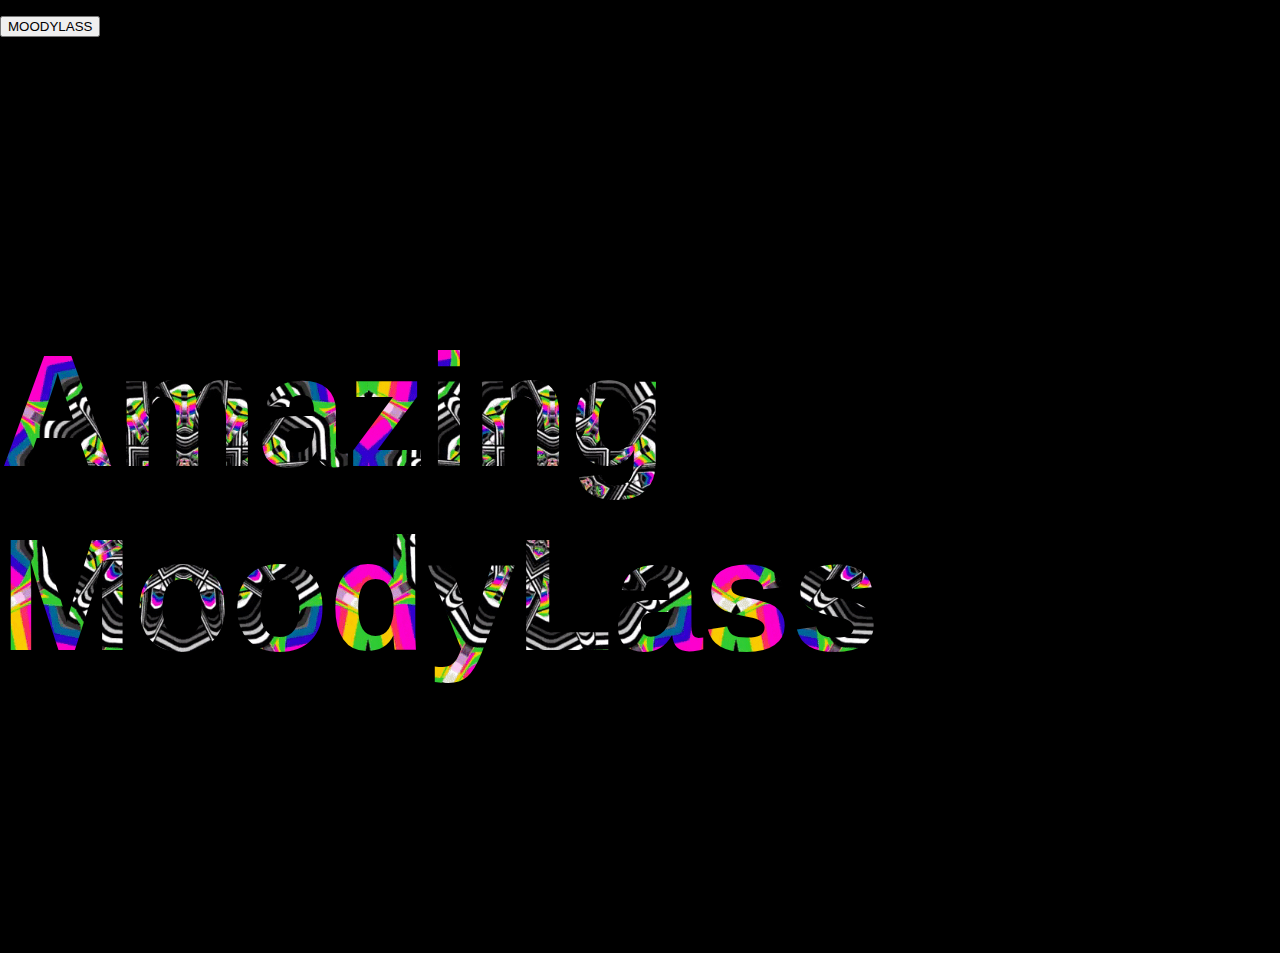
<file: amazing/index.html>
<!DOCTYPE html>
<p><a href="https://moodylassxyz.pages.dev" style="color:white"><button>MOODYLASS</button></a></p>
<html lang="en" >
<head>
  <meta charset="UTF-8">
  <title>CSS</title>
  <link rel="stylesheet" href="./style.css">

</head>
<body>
<!-- partial:index.partial.html -->
<main>
  <div class="text" contentEditable="true">
Amazing MoodyLass
  </div>
</main>
<!-- partial -->
  
</body>
</html>
</file>
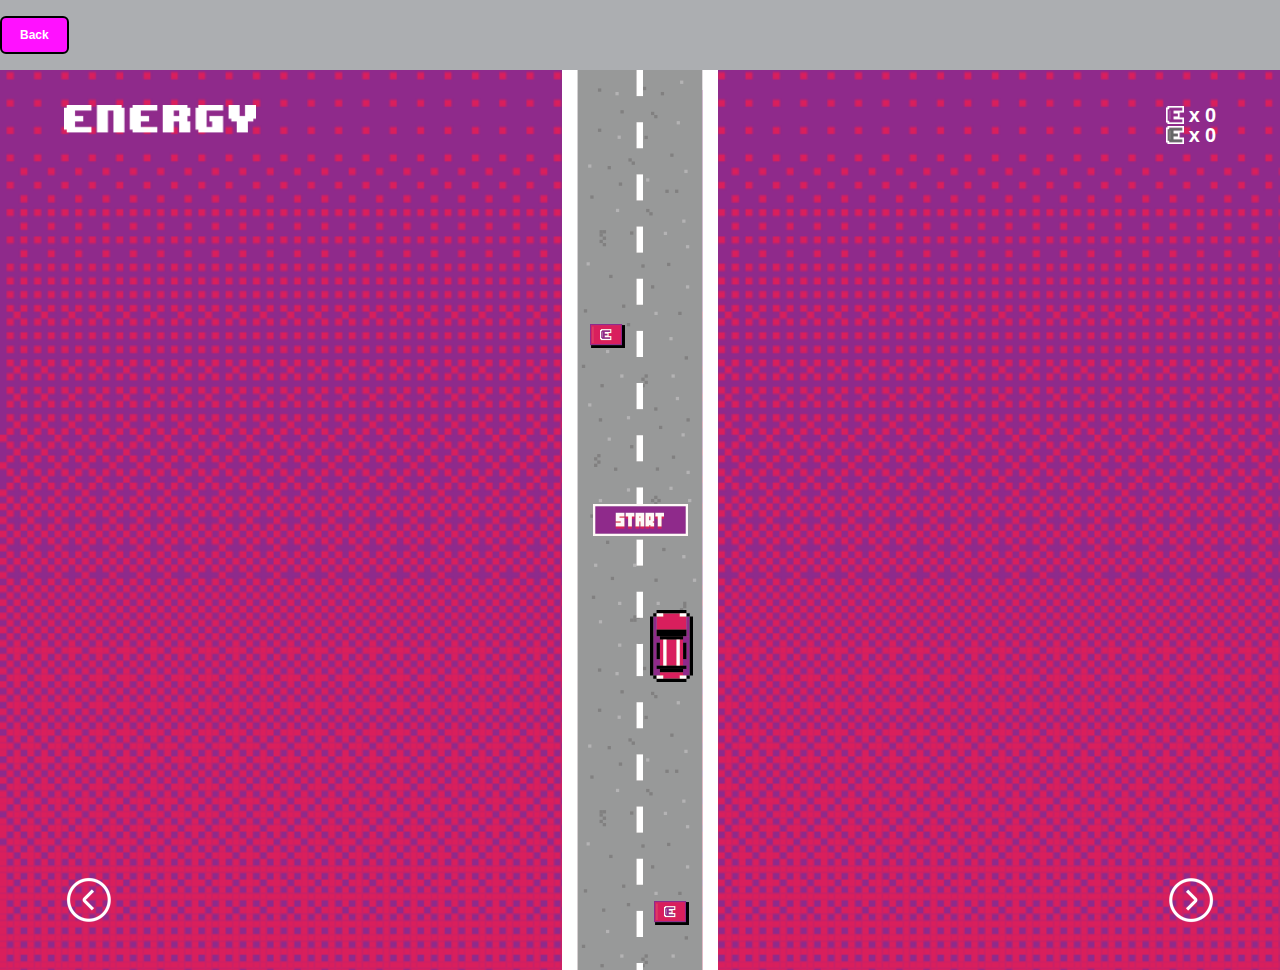
<file: car.html>
<!DOCTYPE html>
<html lang="en" >
<link rel="apple-touch-icon" sizes="180x180" href="/apple-touch-icon.png">
<link rel="icon" type="image/png" sizes="32x32" href="/favicon-32x32.png">
    <link rel="icon" type="image/png" sizes="16x16" href="/favicon-16x16.png">
        <head>
            <link
              rel="stylesheet"
              href="https://cdnjs.cloudflare.com/ajax/libs/animate.css/4.1.1/animate.min.css"
            />
            <meta charset="UTF-8">
                <title>XYZ</title>
                <link rel="stylesheet" href="./style1.css">
                    <p><a href="index.html" style="color:black"><button>Back </button></a>
    <style>
        body {
            margin: 0;
            padding: 0;
        }

        body .app {
            position: absolute;
            width: 100% !important;
            height: 100% !important;
            overflow: hidden;
            cursor: pointer;
        }

        body .app * {
            -webkit-box-sizing: border-box;
            box-sizing: border-box;
        }

        body .app .background {
            background: url([data-uri]) no-repeat;
            background-size: cover;
            width: 100%;
            height: 100%;
        }

        body .app .logo {
            position: absolute;
            background: url([data-uri]) no-repeat;
            background-size: contain;
            width: 15%;
            height: 74px;
            top: 35px;
            left: 5%;
        }

        body .app .progress {
            position: absolute;
            top: 35px;
            right: 5%;
            width: 20%;
        }

        body .app .progress .progress-content {
            width: 100%;
            color: white;
            font-size: 20px;
            font-family: Arial, Helvetica, sans-serif;
            font-weight: bolder;
            line-height: 20px;
        }

        body .app .progress .progress-content .progress-item {
            position: relative;
            float: left;
            background-size: 100% auto !important;
            background-position: center !important;
            width: 18px;
            height: 18px;
        }

        body .app .progress .progress-content .progress-item.consumed {
            background: url([data-uri]) no-repeat;
        }

        body .app .progress .progress-content .progress-item.missed {
            background: url([data-uri]) no-repeat;
        }

        body .app .road-container {
            position: absolute;
            width: 50%;
            max-width: 156px;
            height: 100%;
            left: 0;
            right: 0;
            top: 0;
            margin: 0 auto;
            overflow: hidden;
        }

        body .app .road-container .road-content {
            position: absolute;
            width: 100%;
            height: 100%;
            top: 0;
            left: 0;
            right: 0;
            margin: 0 auto;
        }

        body .app .road-container .road-content .road {
            position: absolute;
            background: url([data-uri]) no-repeat;
            background-size: 100%;
            background-position: center;
            width: 100%;
            max-width: 156px;
            height: 600px;
        }

        body .app .road-container .road-energy {
            position: absolute;
            background: url([data-uri]) no-repeat;
            width: 35px;
            height: 24px;
            left: 92px;
        }

        body .app .road-container .road-energy.left {
            left: 28px;
        }

        body .app .road-container .road-energy.consumed {
            display: none;
        }

        body .app .car {
            position: absolute;
            background: url([data-uri]) no-repeat;
            width: 43px;
            height: 72px;
            top: 60%;
            -webkit-transition: left 0.4s;
            transition: left 0.4s;
        }

        body .app .arrow {
            position: absolute;
            width: 50px;
            height: 50px;
            bottom: 5vh;
            background: url([data-uri]) no-repeat;
            background-size: contain;
            background-repeat: no-repeat;
            cursor: pointer;
        }

        body .app .arrow.left-arrow {
            left: 5%;
            -webkit-transform: rotate(180deg);
            transform: rotate(180deg);
        }

        body .app .arrow.right-arrow {
            right: 5%;
        }

        body .app .start {
            position: absolute;
            background: url([data-uri]) no-repeat;
            width: 95px;
            height: 32px;
            left: 0;
            right: 0;
            top: 0;
            bottom: 0;
            margin: auto;
            cursor: pointer;
        }

        body .d-flex {
            display: -webkit-box;
            display: -ms-flexbox;
            display: flex;
        }

        body .align-items-center {
            -webkit-box-align: center;
            -ms-flex-align: center;
            align-items: center;
        }

        body .justify-content-end {
            -webkit-box-pack: end;
            -ms-flex-pack: end;
            justify-content: flex-end;
        }

        body .justify-content-center {
            -webkit-box-pack: center;
            -ms-flex-pack: center;
            justify-content: center;
        }

        body .padding-x-5 {
            padding-left: 5px;
            padding-right: 5px;
        }

        body .blink {
            -webkit-animation: blink-animation 1s linear infinite;
            animation: blink-animation 1s linear infinite;
        }

        @-webkit-keyframes blink-animation {
            50% {
                opacity: 0.5;
            }
        }

        @keyframes blink-animation {
            50% {
                opacity: 0.5;
            }
        }
    </style>

    <script>
        window.onload = () => {
            const startBtn = document.getElementById("start");
            const progress = document.getElementById("progress");
            const road = document.getElementById("road");
            const roadContainer = document.getElementById("roadContainer");
            const car = document.getElementById("car");
            const leftArrow = document.getElementById("leftArrow");
            const rightArrow = document.getElementById("rightArrow");
            const energyConsumedCount = document.getElementById("energyConsumed");
            const energyMissedCount = document.getElementById("energyMissed");


            const roadHeight = 580;
            const roadEnergyHeight = 24;
            const MIN_ACCELERATION = 1;
            const MAX_ACCELERATION = 5;
            const ACCELERATE_AFTER_EVERY = 3;

            let carTopPos = road.offsetHeight * .6;
            let acceleration = 1;
            let energyConsumed = 0;
            let energyMissed = 0;
            let gameOver = false;


            car.style.left = carSide(false) + 'px';

            window.onresize = function (event) {
                car.style.left = carSide(car.classList.contains("left")) + 'px';
                carTopPos = road.offsetHeight * .6;
            };

            initRoad();

            startBtn.addEventListener("click", () => {
                startBtn.style.display = 'none';

                startGame();
                updateProgress();

                initListeners();
            });

            function initListeners() {
                leftArrow.addEventListener("click", (e) => {
                    car.classList.add('left');
                    car.style.left = carSide(true) + 'px';
                });
                rightArrow.addEventListener("click", (e) => {
                    car.classList.remove('left');
                    car.style.left = carSide(false) + 'px';
                });
                document.onkeydown = (e) => {
                    if (e.keyCode == '37') {
                        car.classList.add('left');
                        car.style.left = carSide(true) + 'px';
                    }
                    else if (e.keyCode == '39') {
                        car.classList.remove('left');
                        car.style.left = carSide(false) + 'px';
                    }
                }
            }
            function initRoad() {
                addRoadWithEnergy(-roadHeight);
                addRoadWithEnergy(0);
                addRoadWithEnergy(roadHeight);
            }
            function addRoadWithEnergy(top) {
                const roadbg = document.createElement('div');
                roadbg.classList.add('road');
                roadbg.style.top = top + 'px';
                road.appendChild(roadbg);

                let energyTop = randomInt(roadEnergyHeight, roadHeight - roadEnergyHeight);
                let energyLeft = randomInt(1, 4) > 2;
                const roadEnergy = document.createElement('div');
                roadEnergy.classList.add('road-energy');
                roadEnergy.style.top = energyTop + 'px';
                if (energyLeft) roadEnergy.classList.add('left');
                roadbg.appendChild(roadEnergy);
            }
            function startGame() {
                setInterval(ticker, 5);
            }
            function ticker() {
                let roads = road.getElementsByClassName('road');
                for (let i = 0; i < roads.length; i++) {
                    let currentTop = parseFloat(roads[i].offsetTop);
                    let roadEnergy = roads[i].getElementsByClassName('road-energy')[0];

                    if (currentTop > roadHeight * 2) {
                        roads[i].style.top = (-roadHeight) + 'px';

                        let energyLeft = randomInt(1, 4) > 2;
                        if (energyLeft) roadEnergy.classList.add('left');
                        else roadEnergy.classList.remove('left');

                        roadEnergy.style.top = randomInt(roadEnergyHeight, roadHeight - roadEnergyHeight) + 'px';
                        roadEnergy.classList.remove('consumed');
                        roadEnergy.classList.remove('missed');
                    }
                    else {
                        roads[i].style.top = (currentTop + acceleration) + 'px';

                        let energyTop = currentTop + roadEnergy.offsetTop + acceleration;
                        if (carTopPos > energyTop &&
                            carTopPos < energyTop + roadEnergyHeight &&
                            !roadEnergy.classList.contains('consumed') && !roadEnergy.classList.contains('missed')) {
                            if (car.classList.contains('left') && roadEnergy.classList.contains('left') ||
                                !car.classList.contains('left') && !roadEnergy.classList.contains('left')) {
                                roadEnergy.classList.add('consumed');
                                energyConsumed++;
                            }
                            else {
                                roadEnergy.classList.add('missed');
                                energyMissed++;
                            }
                            updateProgress();
                        }

                    }
                }
            }
            function carSide(left) {
                return roadContainer.offsetLeft + road.offsetWidth * .1 + (road.offsetWidth * .8 / 2 * (left ? 1 : 3) - car.offsetWidth) / 2;
            }
            function updateProgress() {
                energyConsumedCount.innerHTML = energyConsumed;
                energyMissedCount.innerHTML = energyMissed;

                // acceleration
                acceleration = Math.min(Math.max(MIN_ACCELERATION, parseInt((energyConsumed - energyMissed) / ACCELERATE_AFTER_EVERY)), MAX_ACCELERATION);
            }


            function randomInt(min, max) {
                return Math.floor(Math.random() * (max - min)) + min;
            }
        }

    </script>
</head>

<body>

    <div class="app">
        <div class="background"></div>
        <div class="logo"></div>
        <div id="progress" class="progress">
            <div class="progress-content d-flex align-items-center justify-content-end">
                <div class="progress-item consumed"></div>
                <div class="padding-x-5">x</div>
                <div id="energyConsumed">0</div>
            </div>
            <div class="progress-content d-flex align-items-center justify-content-end">
                <div class="progress-item missed"></div>
                <div class="padding-x-5">x</div>
                <div id="energyMissed">0</div>
            </div>
        </div>
        <div id="roadContainer" class="road-container">
            <div id="road" class="road-content">
                <!-- <div class="road">
                    <div class="road-energy left" style="top: 222px;"></div>
                </div> -->
            </div>
        </div>
        <div id="car" class="car"></div>
        <div id="leftArrow" class="arrow left-arrow"></div>
        <div id="rightArrow" class="arrow right-arrow"></div>
        <div id="start" class="start blink"></div>
    </div>

</body>

</html>
</file>
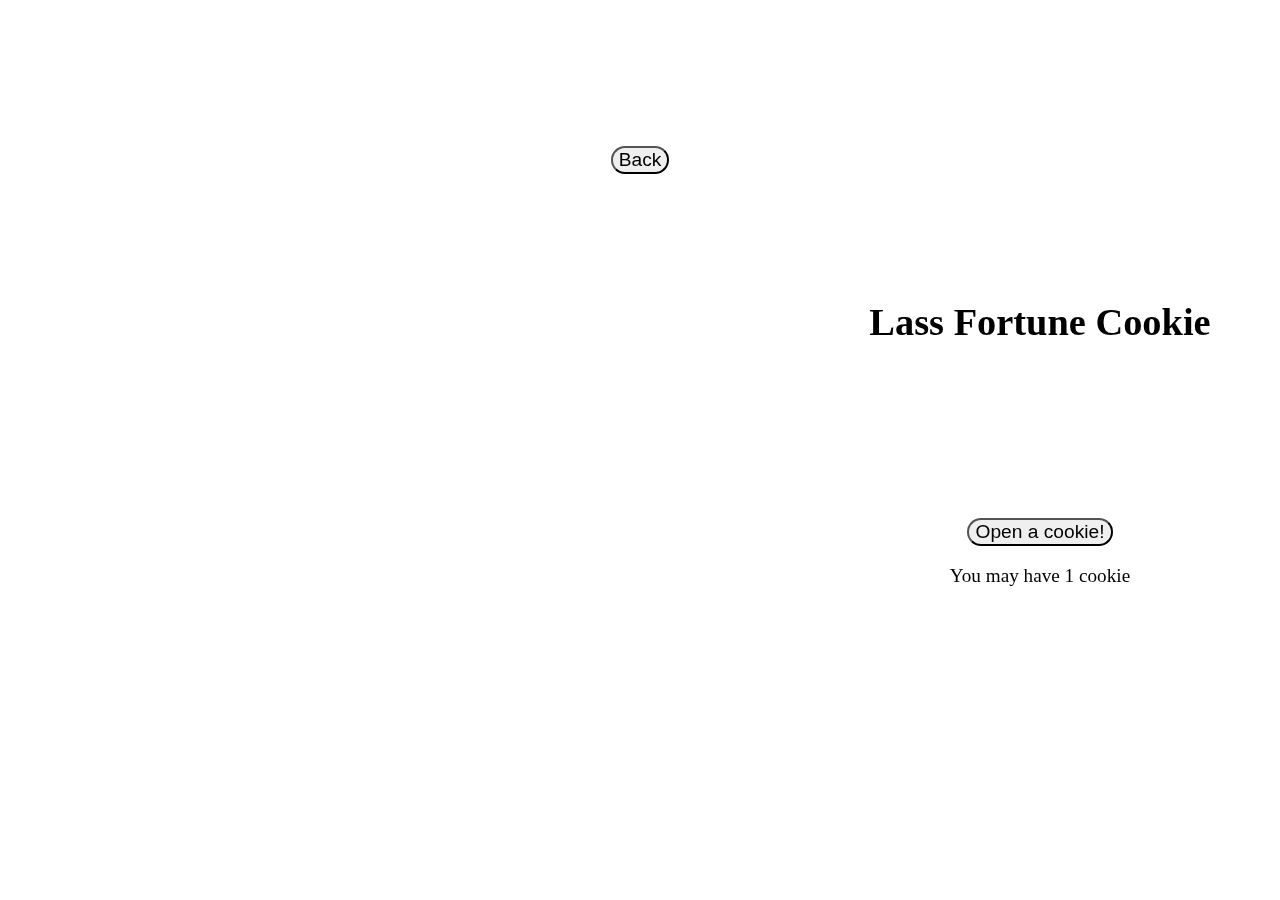
<file: cookie.html>
<!DOCTYPE html>
<html lang="en" >
<link rel="apple-touch-icon" sizes="180x180" href="/apple-touch-icon.png">

                    <p><a href="index.html" style="color:black"><button>Back </button></a><script>
        function makeCookie() {
            let message = document.getElementById('message');

            message.innerHTML = cookieMessage();
        }

        function cookieMessage() {
            const OPTIONS = 36;
            let person;
            let char;
            let anim;
            let itm;

            switch (randomNumber(OPTIONS)) {
                case 0:
                    return `Make ${virtue()}, not ${misfortune()}.`;
                case 1:
                    return `The cure for ${misfortune()} is ${virtue()}.`;
                case 2:
                    person = personality();
                    return `${time()} you will meet ${article(person)} ${person} ${character()}.`;
                case 3:
                    char = character();
                    return `${startingPhrase()} ${article(char)} ${char} without ${virtue()} brings ${misfortune()}.`;
                case 4:
                    return `Replace ${misfortune()} with ${virtue()}.`;
                case 5:
                    return `Avoid ${personality()} people.`;
                case 6:
                    return `Your soul-mate's horoscope is the ${chineseHoroscope()}.`;
                case 7:
                    return `Be ${personality()} and you shall live with ${virtue()}.`;
                case 8:
                    return `Be ${personality()} and you shall have ${fortune()}.`;
                case 9:
                    return `${startingPhrase()} ${misfortune()} is bad.`;
                case 10:
                    return `${time()} you shall have ${fortune()}.`;
                case 11:
                    return `${startingPhrase()} ${vice()} does not bring ${fortune()}; ${virtue()} does.`;
                case 12:
                    return `If you have ${vice()}, you will get no ${fortune()}.`;
                case 13:
                    return `Fight ${vice()} with ${virtue()}.`;
                case 14:
                    return `You have a strong desire for ${fortune()}.`;
                case 15:
                    return `${time()} you should pursue your dreams.`;
                case 16:
                    return `${time()} you will get a pet ${animal()}.`;
                case 17:
                    anim = animal();
                    return `Your spirit animal is ${article(anim)} ${anim}.`;
                case 18:
                    person = personality();
                    return `In your previous life you were ${article(person)} ${person} ${animal()}.`;
                case 19:
                    anim = animal();
                    return `You have the ${virtue()} of ${article(anim)} ${anim}.`;
                case 20:
                    person = personality();
                    return `${time()} you will face ${article(person)} ${person} ${character()}.`;
                case 21:
                    return `Don't let ${vice()} get in the way of your ${fortune()}.`;
                case 22:
                    person = personality();
                    return `${startingPhrase()} ${article(person)} ${person} army is sure to win.`
                case 23:
                    return `No ${character()} is perfect.`;
                case 24:
                    return `In ${misfortune()}, we see true ${virtue()}.`;
                case 25:
                    return `Serious ${misfortune()} will bypass you.`;
                case 26:
                    return `Worry not, for ${misfortune()} is behind you. Ahead, you will find only ${fortune()}.`;
                case 27:
                    return `${time()} ${misfortune()} will fall upon your country.`;
                case 28:
                    return `${startingPhrase()} only those who dare to be ${personality()} get ${fortune()}.`;
                case 29:
                    return `The ${personality()} will get ${virtue()}.`;
                case 30:
                    return `${time()} a ${character()} will give you ${fortune()}.`
                case 31:
                    itm = item();
                    return `You will sell ${article(itm)} ${itm} for ${fortune()}.`;
                case 32:
                    person = personality();
                    itm = item();
                    return `${time()} ${article(person)} ${person} ${character()} will give you ${article(itm)} ${itm}.`;
                case 33:
                    char = character();
                    itm = item();
                    return `Give ${article(char)} ${char} in need some ${itm}.`;
                case 34:
                    return `${startingPhrase()} ${fortune()} is worth more than some ${item()}.`;
                case 35:
                    char = character();
                    return `${time()} ${article(char)} ${char} will steal your ${item()}.`;
                case 36:
                    return `The ${personality()} shall inherit the ${fortune()}.`;
            }
        }

        function randomNumber(choiceNum) {
            let rng = Math.random();
            let rn = Math.floor(rng * choiceNum);

            return rn;
        }

        function selectFromList(list) {
            let options = list.length;
            let number = randomNumber(options);

            return list[number];
        }

        function article(word) {
            let vowelRegex = '^[aieou].*';
            let isVower = word.match(vowelRegex);

            return isVower ? 'an' : 'a';
        }

        function startingPhrase() {
            const LIST = [
                'It is known that', 'Remember,', 'A wise old man once said:', 'As a matter of fact,', 'I hate to say this, but',
                'There\'s no denying that', 'An old chinese proverb says:', 'By the way,'
            ];

            return selectFromList(LIST);
        }

        function virtue() {
            const LIST = [
                'wisdom', 'temperance', 'justice', 'humour', 'dignity',
                'mercy', 'gravity', 'humanity', 'selflessness', 'nobility',
                'chastity', 'temperance', 'charity', 'diligence', 'patience',
                'kindness', 'humility', 'sincerity', 'tranquility', 'empathy',
                'beauty',
            ];

            return selectFromList(LIST);
        }

        function vice() {
            const LIST = [
                'anger', 'arrogance', 'envy', 'gluttony', 'greed',
                'lust', 'sloth', 'cowardice', 'disloyalty', 'doubt',
                'injustice', 'jelousy', 'vanity', 'wrath',
            ];

            return selectFromList(LIST);
        }

        function misfortune() {
            const LIST = [
                'sickness', 'poverty', 'disaster', 'taxes', 'inequality',
                'war', 'conflict', 'hunger', 'trouble', 'drough',
                'plague', 'crime', 'unhappiness', 'misfortune',
            ];

            return selectFromList(LIST);
        }

        function fortune() {
            const LIST = [
                'fortune', 'wealth', 'love', 'friendship', 'cookies',
                'happiness', 'joy', 'gold', 'bitcoins',
            ];

            return selectFromList(LIST);
        }

        function time() {
            const LIST = [
                'Today', 'Tomorrow', 'Soon', 'Sometime', 'In the year of the ' + chineseHoroscope(),
            ];

            return selectFromList(LIST);
        }

        function chineseHoroscope() {
            const LIST = [
                'Rat', 'Ox', 'Tiger', 'Rabbit', 'Dragon', 'Snake',
                'Horse', 'Goat', 'Monkey', 'Rooster', 'Dog', 'Pig',
            ];

            return selectFromList(LIST);
        }

        function personality() {
            const LIST = [
                'adventurous', 'alert', 'athletic', 'balanced', 'brilliant',
                'calm', 'caring', 'charismatic', 'clever', 'creative',
                'curious', 'daring', 'dramatic', 'educated', 'empathetic',
                'fair', 'friendly', 'gentle', 'hardworking', 'happy',
                'humourous', 'kind', 'liberal', 'logical', 'mature',
                'loyal', 'modest', 'organized', 'patriotic', 'perfectionist',
                'popular', 'protective', 'relaxed', 'strong', 'sweet',
                'wise', 'agressive', 'ambitious', 'amusing', 'busy',
                'casual', 'complex', 'cute', 'invisible', 'political',
                'tough', 'unpatriotic', 'angry', 'anxious', 'barbaric',
                'crazy', 'cruel', 'cynical', 'dirty', 'dogmatic',
                'foolish', 'gloomy', 'grim', 'hostile', 'lazy',
                'odd', 'paranoid', 'shy', 'stupid', 'weak',
            ];

            return selectFromList(LIST);
        }

        function character() {
            const LIST = [
                'person', 'man', 'woman', 'boy', 'girl',
                'child', animal(),
            ];

            return selectFromList(LIST);
        }

        function animal() {
            const LIST = [
                'dolphin', 'cat', 'dog', 'giraffe', 'red panda',
                'wolf', 'tiger', 'elephant', 'monkey', 'horse',
                'panda', 'turtle', 'penguin',
            ];

            return selectFromList(LIST);
        }

        function item() {
            const LIST = [
                'book', 'coin', 'sword', 'fortune cookie', 'cup',
                'silk', 'camera', 'pen', 'scroll', 'ring',
                'toilet paper', 'ball', 'bell', 'drink', 'hammer',
                'essay', 'cheese', 'food',
            ];

            return selectFromList(LIST);
        }
    </script>

    <style>
        body {
            text-align: center;
            font-family: 'Trebuchet MS';
            font-size: 1.5vw;
        }

        header {
            margin-bottom: 10%;
            text-shadow: 1px 1px 10px gray;
        }

        h1 {
            font-family: 'Brush Script MT';
            font-size: 3vw;
        }

        #message {
            display: inline;
            font-style: italic;
        }

        button {
            font-size: 1.5vw;
            margin-top: 10%;
            border-radius: 20px;
        }

            button:hover {
                border-radius: 30px;
                transition: 0.2s;
            }

            button:active {
                font-weight: bold;
            }

        footer {
            position: absolute;
            bottom: 0;
            font-size: 50%;
        }
    </style>

    <title>LFC</title>
</head>
<body>
    <header>
      
 
        <h2> <iframe src="https://kettle.moodylass.com/dxyz.gif" align="left"style="border:0px #ffffff none;" name="myiFrame" scrolling="no" frameborder="1" marginheight="0px" marginwidth="0px" height="450px" width="800px" allowfullscreen></iframe></center></h2>
    </header>
    <h1>Lass Fortune Cookie</h1>    <main>
        <div id="message"></div>
        <br />
        <button onclick="makeCookie();">Open a cookie!</button>
        <p>You may have 1 cookie</p>
    </main>

    <footer>
       
    </footer>
</body>
</html>
</file>
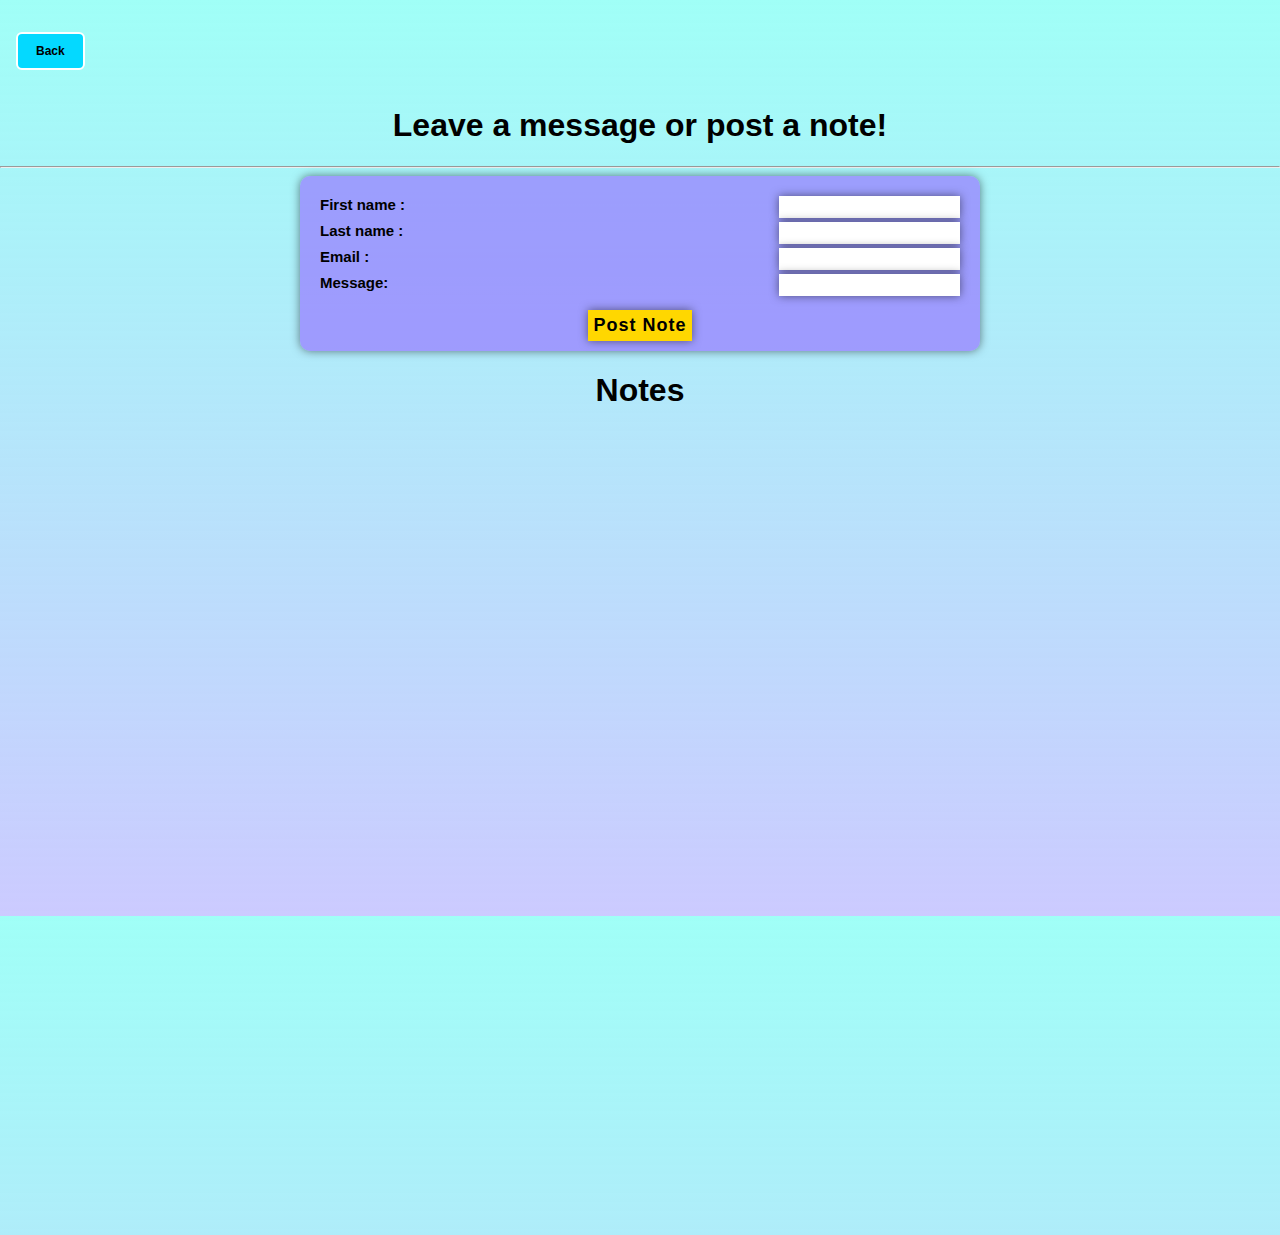
<file: guest.html>
<!DOCTYPE html>
<html lang="en" >
<link rel="apple-touch-icon" sizes="180x180" href="/apple-touch-icon.png">
<link rel="icon" type="image/png" sizes="32x32" href="/favicon-32x32.png">
    <link rel="icon" type="image/png" sizes="16x16" href="/favicon-16x16.png">
        <head>
   
          
             <link
              rel="stylesheet"
              href="https://cdnjs.cloudflare.com/ajax/libs/animate.css/4.1.1/animate.min.css"
            />
            <meta charset="UTF-8">
                <title>XYZ</title>
                <link rel="stylesheet" href="./style.css">
                    <p>
                    <a href="light.html" style="color:white"><button>Back</button></a></p>
                
                <style>
                  * {
            font-family: sans-serif;
          }
          body {
            margin: 0;
            height: 100vh;
            background: linear-gradient(to bottom, #a0fff7 0%, #aaa8ff9a 100%);
          }
          .inp_items {
            max-width: 50vw;
            margin: auto;
            background-color: rgba(150, 118, 255, 0.687);
            padding: 20px;
            padding-bottom: 10px;
            border-radius: 10px;
            box-shadow: 0px 0px 10px rgba(0, 0, 0, 0.5);
          }
          @media only screen and (max-width: 600px) {
            .inp_items {
              max-width: 100%;
              margin: auto;
              background-color: rgba(150, 118, 255);
              padding: 20px;
              padding-bottom: 10px;
            }
          }

          .inp {
            display: flex;
            justify-content: space-between;
            padding-bottom: 4px;
            font-size: 15px;
            font-weight: 700;
          }
          .inp input {
            border: none;
            box-shadow: 0px 0px 10px rgba(0, 0, 0, 0.5);
            height: 20px;
          }
          .inp_btn {
            margin: auto;
            display: flex;
            padding-top: 10px;
            justify-content: center;
          }
          .inp_btn input {
            border: none;
            box-shadow: 0px 0px 10px rgba(0, 0, 0, 0.5);
            padding: 5px;
            background-color: gold;
            font-weight: 800;
            letter-spacing: 1px;
            font-size: 18px;
          }
          .info {
            display: grid;
            grid-template-columns: 1fr 1fr;
          }
          @media only screen and (max-width: 600px) {
            .info {
              display: grid;
              grid-template-columns: 1fr;
            }
          }
          .card {
            border-color: rgb(0, 0, 0);
            border-style: solid;
            border-radius: 3px;
            padding: 10px;
            margin: 5px;
            border-radius: 10px;
            background: radial-gradient(
              circle,
              rgba(232, 240, 162, 0.532) 0%,
              rgb(24, 221, 34, 0.7) 100%
            );
          }

          .name {
            display: flex;
            justify-content: center;
          }

          .card input {
            margin-left: 10px;
          }

          .card input {
            border: none;
            box-shadow: 0px 0px 10px rgba(0, 0, 0, 0.5);
            background-color: gold;
            padding: 5px;
          }
                </style>
          </head>
          <body>
              <center><h1>Leave a message or post a note!</h1>
              
              <hr>
              <div class="inp_items">
                  <div class="inp" >
                      First name :
                      <input type="text" id="fname">
                  </div >
                  <div class="inp" >
                      Last name :
                      <input type="text" id="lname">
                  </div>
                  <div class="inp" >
                      Email :
                      <input type="text" id="email">
                  </div>
                  <div class="inp" >
                      Message:
                      <input type="text" id="number">
                  </div>
                  <div class="inp_btn" >
                      <input type="button" id="submit" value="Post Note" >
                  </div>
              </div>

              <div>
                  <h1>Notes</h1>
                  <div class="info">
                  </div>
              </div>
              
              <script>
                const _localstorage = localStorage.getItem("list");
          var arr = [];
          if (_localstorage) {
            arr = JSON.parse(_localstorage).data;
          }
          flag = 0;
          const btnHandler = () => {
            const fname = document.querySelector("#fname").value;
            const lname = document.querySelector("#lname").value;
            const email = document.querySelector("#email").value;
            const number = document.querySelector("#number").value;
            const uid = new Date().toISOString();
            let con_obj = {
              fname,
              lname,
              email,
              number,
              uid,
            };
            arr.push(con_obj);
            render();
            document.querySelector("#fname").value = "";
            document.querySelector("#lname").value = "";
            document.querySelector("#email").value = "";
            document.querySelector("#number").value = "";
            if (flag == 1) {
              submit.value = "Add Contact";
              flag == 0;
            }
          };
          const submit = document.querySelector("#submit");
          submit.addEventListener("click", () => btnHandler());

          const render = () => {
            localStorage.setItem("list", JSON.stringify({ data: arr }));
            const info = document.querySelector(".info");
            info.innerHTML = "";
            arr.map((e, index) => {
              const ele = document.createElement("div");
              ele.classList.add("card");
              const n = document.createElement("h4");
              n.append(`${e.fname} ${e.lname} `);
              n.classList.add("name");

              const n1 = document.createElement("p");
              n1.append(`Email : ${e.email}`);
              n1.classList.add("creds");

              const n2 = document.createElement("p");
              n2.append(`Number : ${e.number}`);
              n2.classList.add("creds");

              const btn = document.createElement("input");
              btn.type = "Button";
              btn.value = "Delete";

              const btn_m = document.createElement("input");
              btn_m.type = "Button";
              btn_m.value = "Modify";

              const btn_update = document.createElement("input");
              btn_update.type = "Button";
              btn_update.value = "Update";

              ele.append(n);
              ele.append(n1);
              ele.append(n2);
              ele.append(btn_m);
              ele.append(btn);
              info.append(ele);
              btn.addEventListener("click", () => {
                let tem_arr = arr;
                tem_arr.map((ele, index) => {
                  if (ele.uid == e.uid) {
                    arr.splice(index, 1);
                  }
                });
                render();
              });
              btn_m.addEventListener("click", () => {
                alert("Update your changes at top");
                document.querySelector("#fname").value = e.fname;
                document.querySelector("#lname").value = e.lname;
                document.querySelector("#email").value = e.email;
                document.querySelector("#number").value = e.number;
                submit.value = "Update";
                let tem_arr = arr;
                tem_arr.map((ele, index) => {
                  if (ele.uid == e.uid) {
                    arr.splice(index, 1);
                  }
                });
                render();
                flag = 1;
              });
            });
          };
          render();
              </script>
              <iframe src="https://bucket.jessejesse.com/fall_game.html" style="border:0px #ffffff none;" name="myiFrame" scrolling="no" frameborder="1" marginheight="0px" marginwidth="0px" height="800px" width="1100px" allowfullscreen></iframe>
</file>
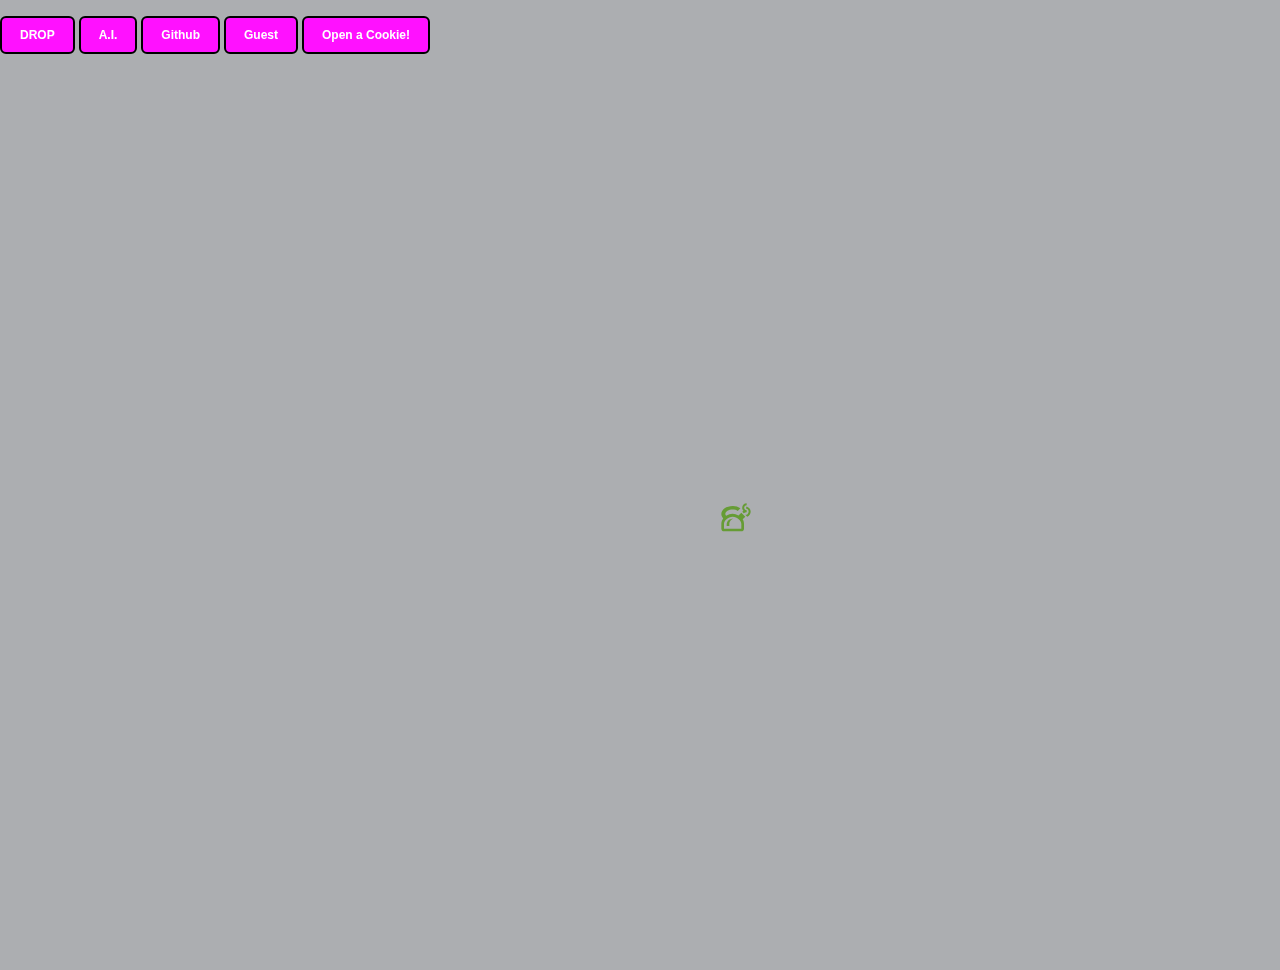
<file: light.html>
<!DOCTYPE html>
<html lang="en" >
<link rel="apple-touch-icon" sizes="180x180" href="/apple-touch-icon.png">
<link rel="icon" type="image/png" sizes="32x32" href="/favicon-32x32.png">
    <link rel="icon" type="image/png" sizes="16x16" href="/favicon-16x16.png">
        <head>
            <link
              rel="stylesheet"
              href="https://cdnjs.cloudflare.com/ajax/libs/animate.css/4.1.1/animate.min.css"
            />
            <meta charset="UTF-8">
                <title>XYZ</title>
                <link rel="stylesheet" href="./style1.css">
                    <p><a href="index.html" style="color:black"><button>DROP </button></a>
                    <a href="https://moodylass-ai.vercel.app" style="color:white"><button>A.I.</button></a>
                    <a href="https://github.com/MoodyLass" style="color:black"><button>Github</button></a>
                    <a href="guest.html" style="color:black"><button>Guest</button></a> 
                    <a href="cookie.html" style="color:black"><button>Open a Cookie!</button></a></p>
                <iframe src="https://moodylass.com" align="right" style="border:0px #ffffff none;" name="myiFrame" scrolling="yes" frameborder="0" marginheight="0px" marginwidth="0px" height="800px" width="600px" allowfullscreen></iframe>                </head>
        <body>
            <!-- partial:index.partial.html -->
            <main>
                <main class="animate__animated animate__rotateIn">
                <div class="text" contentEditable="false">
                    MoodyLass🧋xyz
                </div>
            </main>
            <!-- partial -->
            
        </body>
    <footer><center> <svg xmlns="http://www.w3.org/2000/svg" src="/light.html" width="32" height="32" viewBox="0 0 24 24"><path fill="#669c35" d="M9.5 3C4.8 3 1 5.7 1 9c0 1.2.5 2.3 1.4 3.3C1.5 13.5.985 15 1 16.5V20c0 1.1.9 2 2 2h13c1.11 0 2-.89 2-2v-3.5c0-1.2-.3-2.4-1-3.5l2-2l-3-3l-2.1 2.1a9.191 9.191 0 0 0-9.3.3C4.22 10.03 4 9.53 4 9c0-1.8 2.5-3.3 5.5-3.3c1.4 0 2.8.4 3.8 1l2-2A10.05 10.05 0 0 0 9.5 3m0 8c3.5 0 6.5 3 6.5 5.5V20H3v-3.5C3 14 6 11 9.5 11m.5 1.5c-3 0-5 1.5-5 4.5v1h2v-1c0-1 0-3.5 3-4.5m13-5.2c0 1.63-1.09 3.3-2.62 3.67l-.67-.68L19 9.6h.75c1 0 1.75-1.38 1.75-2.4s-.85-2.06-1.85-2.06v-1.5C21.5 3.64 23 5.45 23 7.3m-5.35-.57c-.62-.61-1-1.45-1-2.38C16.65 2.5 18.15 1 20 1v1.5c-1 0-1.85.83-1.85 1.85S19 6.2 20 6.2v1.5c-.82 0-1.58.25-2.21.68l-1.07-1.07c.28-.22.6-.42.93-.58"/></svg></center></html>
</file>
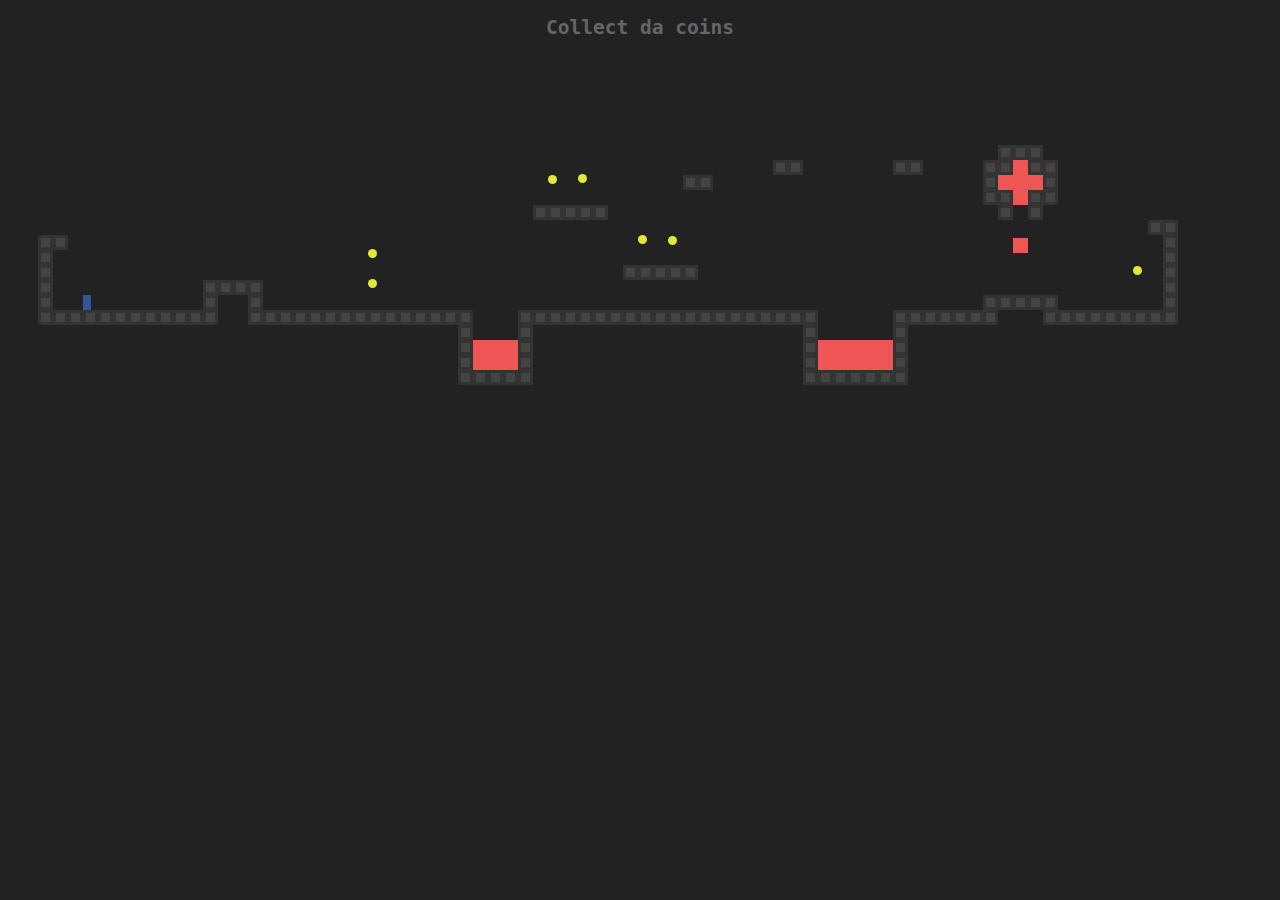
<file: over.html>
<!DOCTYPE html>
<html lang="en" >
<head>
  <meta charset="UTF-8">
  <title>Over it!</title>
  <style>
  body {
  background: #222;
}

h2 {
  color: #666;
  font-family: monospace;
  text-align: center;
}

.background {
  table-layout: fixed;
  border-spacing: 0;
}

.background td {
  padding: 0;
}

.lava, .actor {
  background: #e55;
}

.wall {
  background: #444;
  border: solid 3px #333;
  box-sizing: content-box;
}

.actor {
  position: absolute;
}

.coin {
  background: #e2e838;
  border-radius: 50%;
}

.player {
  background: #335699;
  box-shadow: none;
}

.lost .player {
  background: #a04040;
}

.won .player {
  background: green;
}

.game {
  position: relative;
  overflow: hidden;
}
  </style>

</head>
<body>
<!-- partial:index.partial.html -->

<h2>Collect da coins</h2>
<!-- partial -->
<script>
var LEVELS = [
  ["                                                                                ",
   "                                                                                ",
   "                                                                                ",
   "                                                                                ",
   "                                                                                ",
   "                                                                                ",
   "                                                                  xxx           ",
   "                                                   xx      xx    xx!xx          ",
   "                                    o o      xx                  x!!!x          ",
   "                                                                 xx!xx          ",
   "                                   xxxxx                          xvx           ",
   "                                                                            xx  ",
   "  xx                                      o o                                x  ",
   "  x                     o                                                    x  ",
   "  x                                      xxxxx                             o x  ",
   "  x          xxxx       o                                                    x  ",
   "  x  @       x  x                                                xxxxx       x  ",
   "  xxxxxxxxxxxx  xxxxxxxxxxxxxxx   xxxxxxxxxxxxxxxxxxxx     xxxxxxx   xxxxxxxxx  ",
   "                              x   x                  x     x                    ",
   "                              x!!!x                  x!!!!!x                    ",
   "                              x!!!x                  x!!!!!x                    ",
   "                              xxxxx                  xxxxxxx                    ",
   "                                                                                ",
   "                                                                                "],
  ["                                      x!!x                        xxxxxxx                                    x!x  ",
   "                                      x!!x                     xxxx     xxxx                                 x!x  ",
   "                                      x!!xxxxxxxxxx           xx           xx                                x!x  ",
   "                                      xx!!!!!!!!!!xx         xx             xx                               x!x  ",
   "                                       xxxxxxxxxx!!x         x                                    o   o   o  x!x  ",
   "                                                xx!x         x     o   o                                    xx!x  ",
   "                                                 x!x         x                                xxxxxxxxxxxxxxx!!x  ",
   "                                                 xvx         x     x   x                        !!!!!!!!!!!!!!xx  ",
   "                                                             xx  |   |   |  xx            xxxxxxxxxxxxxxxxxxxxx   ",
   "                                                              xx!!!!!!!!!!!xx            v                        ",
   "                                                               xxxx!!!!!xxxx                                      ",
   "                                               x     x            xxxxxxx        xxx         xxx                  ",
   "                                               x     x                           x x         x x                  ",
   "                                               x     x                             x         x                    ",
   "                                               x     x                             xx        x                    ",
   "                                               xx    x                             x         x                    ",
   "                                               x     x      o  o     x   x         x         x                    ",
   "               xxxxxxx        xxx   xxx        x     x               x   x         x         x                    ",
   "              xx     xx         x   x          x     x     xxxxxx    x   x   xxxxxxxxx       x                    ",
   "             xx       xx        x o x          x    xx               x   x   x               x                    ",
   "     @       x         x        x   x          x     x               x   x   x               x                    ",
   "    xxx      x         x        x   x          x     x               x   xxxxx   xxxxxx      x                    ",
   "    x x      x         x       xx o xx         x     x               x     o     x x         x                    ",
   "!!!!x x!!!!!!x         x!!!!!!xx     xx!!!!!!!!xx    x!!!!!!!!!!     x     =     x x         x                    ",
   "!!!!x x!!!!!!x         x!!!!!xx       xxxxxxxxxx     x!!!!!!!xx!     xxxxxxxxxxxxx xx  o o  xx                    ",
   "!!!!x x!!!!!!x         x!!!!!x    o                 xx!!!!!!xx !                    xx     xx                     ",
   "!!!!x x!!!!!!x         x!!!!!x                     xx!!!!!!xx  !                     xxxxxxx                      ",
   "!!!!x x!!!!!!x         x!!!!!xx       xxxxxxxxxxxxxx!!!!!!xx   !                                                  ",
   "!!!!x x!!!!!!x         x!!!!!!xxxxxxxxx!!!!!!!!!!!!!!!!!!xx    !                                                  ",
   "!!!!x x!!!!!!x         x!!!!!!!!!!!!!!!!!!!!!!!!!!!!!!!!xx     !                                                  "],
  ["                                                                                                              ",
   "                                                                                                              ",
   "                                                                                                              ",
   "                                                                                                              ",
   "                                                                                                              ",
   "                                        o                                                                     ",
   "                                                                                                              ",
   "                                        x                                                                     ",
   "                                        x                                                                     ",
   "                                        x                                                                     ",
   "                                        x                                                                     ",
   "                                       xxx                                                                    ",
   "                                       x x                 !!!        !!!  xxx                                ",
   "                                       x x                 !x!        !x!                                     ",
   "                                     xxx xxx                x          x                                      ",
   "                                      x   x                 x   oooo   x       xxx                            ",
   "                                      x   x                 x          x      x!!!x                           ",
   "                                      x   x                 xxxxxxxxxxxx       xxx                            ",
   "                                     xx   xx      x   x      x                                                ",
   "                                      x   xxxxxxxxx   xxxxxxxx              x x                               ",
   "                                      x   x           x                    x!!!x                              ",
   "                                      x   x           x                     xxx                               ",
   "                                     xx   xx          x                                                       ",
   "                                      x   x= = = =    x            xxx                                        ",
   "                                      x   x           x           x!!!x                                       ",
   "                                      x   x    = = = =x     o      xxx       xxx                              ",
   "                                     xx   xx          x                     x!!!x                             ",
   "                              o   o   x   x           x     x                xxv        xxx                   ",
   "                                      x   x           x              x                 x!!!x                  ",
   "                             xxx xxx xxx xxx     o o  x!!!!!!!!!!!!!!x                   vx                   ",
   "                             x xxx x x xxx x          x!!!!!!!!!!!!!!x                                        ",
   "                             x             x   xxxxxxxxxxxxxxxxxxxxxxx                                        ",
   "                             xx           xx                                         xxx                      ",
   "  xxx                         x     x     x                                         x!!!x                xxx  ",
   "  x x                         x    xxx    x                                          xxx                 x x  ",
   "  x                           x    xxx    xxxxxxx                        xxxxx                             x  ",
   "  x                           x           x                              x   x                             x  ",
   "  x                           xx          x                              x x x                             x  ",
   "  x                                       x       |xxxx|    |xxxx|     xxx xxx                             x  ",
   "  x                xxx             o o    x                              x         xxx                     x  ",
   "  x               xxxxx       xx          x                             xxx       x!!!x          x         x  ",
   "  x               oxxxo       x    xxx    x                             x x        xxx          xxx        x  ",
   "  x                xxx        xxxxxxxxxxxxx  x oo x    x oo x    x oo  xx xx                    xxx        x  ",
   "  x      @          x         x           x!!x    x!!!!x    x!!!!x    xx   xx                    x         x  ",
   "  xxxxxxxxxxxxxxxxxxxxxxxxxxxxx           xxxxxxxxxxxxxxxxxxxxxxxxxxxxx     xxxxxxxxxxxxxxxxxxxxxxxxxxxxxxxx  ",
   "                                                                                                              ",
   "                                                                                                              "],
  ["                                                                                                  xxx x       ",
   "                                                                                                      x       ",
   "                                                                                                  xxxxx       ",
   "                                                                                                  x           ",
   "                                                                                                  x xxx       ",
   "                          o                                                                       x x x       ",
   "                                                                                             o o oxxx x       ",
   "                   xxx                                                                                x       ",
   "       !  o  !                                                xxxxx xxxxx xxxxx xxxxx xxxxx xxxxx xxxxx       ",
   "       x     x                                                x   x x   x x   x x   x x   x x   x x           ",
   "       x= o  x            x                                   xxx x xxx x xxx x xxx x xxx x xxx x xxxxx       ",
   "       x     x                                                  x x   x x   x x   x x   x x   x x     x       ",
   "       !  o  !            o                                  xxxx xxxxx xxxxx xxxxx xxxxx xxxxx xxxxxxx       ",
   "                                                                                                              ",
   "          o              xxx                              xx                                                  ",
   "                                                                                                              ",
   "                                                                                                              ",
   "                                                      xx                                                      ",
   "                   xxx         xxx                                                                            ",
   "                                                                                                              ",
   "                          o                                                     x      x                      ",
   "                                                          xx     xx                                           ",
   "             xxx         xxx         xxx                                 x                  x                 ",
   "                                                                                                              ",
   "                                                                 ||                                           ",
   "  xxxxxxxxxxx                                                                                                 ",
   "  x         x o xxxxxxxxx o xxxxxxxxx o xx                                                x                   ",
   "  x         x   x       x   x       x   x                 ||                  x     x                         ",
   "  x  @      xxxxx   o   xxxxx   o   xxxxx                                                                     ",
   "  xxxxxxx                                     xxxxx       xx     xx     xxx                                   ",
   "        x=                  =                =x   x                     xxx                                   ",
   "        xxxxxxxxxxxxxxxxxxxxxxxxxxxxxxxxxxxxxxx   x!!!!!!!!!!!!!!!!!!!!!xxx!!!!!!!!!!!!!!!!!!!!!!!!!!!!!!!!!!!",
   "                                                  xxxxxxxxxxxxxxxxxxxxxxxxxxxxxxxxxxxxxxxxxxxxxxxxxxxxxxxxxxxx",
   "                                                                                                              "]
];


function Vector(x, y) {
	this.x = x; this.y = y;
}

Vector.prototype.plus = function(other) {
	return new Vector(this.x + other.x, this.y + other.y);
};

Vector.prototype.times = function(scale) {
	return new Vector(this.x * scale, this.y * scale);
};

// Note: uppercase words are used that means constructor are values
var actorchars =  {
	"@": Player,
	"o": Coin,
	"=": Lava,
	"|": Lava,
	"v": Lava
};

function Player(pos) {
	this.pos = pos.plus(new Vector(0, -.5));
	this.size = new Vector(.5, 1);
	this.speed = new Vector(0, 0);
}
Player.prototype.type = "player";

function Lava(pos, ch) {
	this.pos = pos;
	this.size = new Vector(1, 1);
	if (ch === "=")
		this.speed = new Vector(2, 0);
	else if (ch === '|')
		this.speed = new Vector(0, 2);
	else if (ch === 'v'){
		this.speed = new Vector(0, 3); 		   
		this.repeatPos = pos;
	}
}
Lava.prototype.type = "lava";

function Coin(pos) {
	this.basePos = this.pos = pos;
	this.size = new Vector(.6, .6);
	// take a look back
	this.wobble = Math.random() * Math.PI * 2;
}
Coin.prototype.type = "coin";

Level.prototype.isFinished = function() {
  return this.status != null && this.finishDelay < 0;
};

function Level(plan) {
	this.width = plan[0].length;
	this.height = plan.length;
	this.grid = [];
	this.actors = [];
	
	for (var y = 0; y < this.height; y++) {
		var line = plan[y],  gridLine = [];
		for (var x = 0; x < this.width; x++) {
			var ch = line[x], fieldType = null;
			var Actor = actorchars[ch];
			if (Actor)
				this.actors.push(new Actor(new Vector(x, y), ch));
			else if (ch === "x")
				fieldType = "wall";
			else if (ch === "!")
				fieldType = "lava";
			else if (ch === "|")
				fieldType = "lava";
			else if (ch === "=")
				fieldType = "lava";
			else if (ch === "v"){
				fieldType = "lava";
				console.log(fieldType);
			}
			gridLine.push(fieldType)
		}
		this.grid.push(gridLine);
	}
	this.player = this.actors.filter(function(actor) {
		return actor.type === "player"
	})[0];	
	this.status = this.finishDelay = null;
}

function element(name, className) {
	var elem = document.createElement(name);
	if(className) elem.className = className;
	return elem;
}

function DOMDisplay(parent, level) {
	this.wrap = parent.appendChild(element("div", "game"));
	this.level = level;
	
	this.wrap.appendChild(this.drawBackground());
	this.actorLayer = null;
	this.drawFrame();
}


var scale = 15;


DOMDisplay.prototype.drawBackground = function() {
	var table = element("table", "background");
	table.style.width = this.level.width * scale + "px";
	table.style.height = this.level.height * scale + "px";
	this.level.grid.forEach(function(row) {
  var rowElement = table.appendChild(element("tr"));
		rowElement.style.height = scale + "px";
		row.forEach(function(type) {
			rowElement.appendChild(element("td", type));
		});
	});
	return table;
};

DOMDisplay.prototype.drawActors = function() {
	var wrap = element("div");
	this.level.actors.forEach(function(actor) {
		var rect = wrap.appendChild(element("div", "actor " + actor.type));
		rect.style.width = actor.size.x * scale + "px";
		rect.style.height = actor.size.y * scale + "px";
		rect.style.left = actor.pos.x * scale + "px";
		rect.style.top = actor.pos.y * scale + "px";
	});
	return wrap;
}

DOMDisplay.prototype.drawFrame = function() {
	if (this.actorLayer)
		this.wrap.removeChild(this.actorLayer);
	this.actorLayer = this.wrap.appendChild(this.drawActors());
	this.wrap.className = "game " + (this.level.status || "");
	this.scrollPlayerIntoView();
};


// clear it later
DOMDisplay.prototype.scrollPlayerIntoView = function() {
  var width = this.wrap.clientWidth;
  var height = this.wrap.clientHeight;
  var margin = width / 3;

  // The viewport
  var left = this.wrap.scrollLeft, right = left + width;
  var top = this.wrap.scrollTop, bottom = top + height;

  var player = this.level.player;
  var center = player.pos.plus(player.size.times(0.5))
                 .times(scale);

  if (center.x < left + margin)
    this.wrap.scrollLeft = center.x - margin;
  else if (center.x > right - margin)
    this.wrap.scrollLeft = center.x + margin - width;
  if (center.y < top + margin)
    this.wrap.scrollTop = center.y - margin;
  else if (center.y > bottom - margin)
    this.wrap.scrollTop = center.y + margin - height;
};

DOMDisplay.prototype.clear = function() {
	this.wrap.parentNode.removeChild(this.wrap);
};

Level.prototype.obstacleAt = function(pos, size) {
  var xStart = Math.floor(pos.x);
  var xEnd = Math.ceil(pos.x + size.x);
  var yStart = Math.floor(pos.y);
  var yEnd = Math.ceil(pos.y + size.y);

  if (xStart < 0 || xEnd > this.width || yStart < 0)
    return "wall";
  if (yEnd > this.height)
    return "lava";
  for (var y = yStart; y < yEnd; y++) {
    for (var x = xStart; x < xEnd; x++) {
      var fieldType = this.grid[y][x];
      if (fieldType) return fieldType;
    }
  }
};

Level.prototype.actorAt = function(actor) {
  for (var i = 0; i < this.actors.length; i++) {
    var other = this.actors[i];
    if (other != actor &&
        actor.pos.x + actor.size.x > other.pos.x &&
        actor.pos.x < other.pos.x + other.size.x &&
        actor.pos.y + actor.size.y > other.pos.y &&
        actor.pos.y < other.pos.y + other.size.y)
      return other;
  }
};

var maxStep = 0.05;

Level.prototype.animate = function(step, keys) {
  if (this.status != null)
    this.finishDelay -= step;

  while (step > 0) {
    var thisStep = Math.min(step, maxStep);
    this.actors.forEach(function(actor) {
      actor.act(thisStep, this, keys);
    }, this);
    step -= thisStep;
  }
};


Lava.prototype.act = function(step, level) {
  var newPos = this.pos.plus(this.speed.times(step));
  if (!level.obstacleAt(newPos, this.size))
    this.pos = newPos;
  else if (this.repeatPos)
    this.pos = this.repeatPos;
  else
    this.speed = this.speed.times(-1);
};

var wobbleSpeed = 8, wobbleDist = 0.07;

Coin.prototype.act = function(step) {
  this.wobble += step * wobbleSpeed;
  var wobblePos = Math.sin(this.wobble) * wobbleDist;
  this.pos = this.basePos.plus(new Vector(0, wobblePos));
};


var playerXSpeed = 10;

Player.prototype.moveX = function(step, level, keys) {
  this.speed.x = 0;
  if (keys.left) this.speed.x -= playerXSpeed;
  if (keys.right) this.speed.x += playerXSpeed;

  var motion = new Vector(this.speed.x * step, 0);
  var newPos = this.pos.plus(motion);
  var obstacle = level.obstacleAt(newPos, this.size);
  if (obstacle)
    level.playerTouched(obstacle);
  else
    this.pos = newPos;
};

var gravity = 30;
var jumpSpeed = 17;

Player.prototype.moveY = function(step, level, keys) {
  this.speed.y += step * gravity;
  var motion = new Vector(0, this.speed.y * step);
  var newPos = this.pos.plus(motion);
  var obstacle = level.obstacleAt(newPos, this.size);
  if (obstacle) {
    level.playerTouched(obstacle);
    if (keys.up && this.speed.y > 0)
      this.speed.y = -jumpSpeed;
    else
      this.speed.y = 0;
  } else {
    this.pos = newPos;
  }
};

Player.prototype.act = function(step, level, keys) {
  this.moveX(step, level, keys);
  this.moveY(step, level, keys);

  var otherActor = level.actorAt(this);
  if (otherActor)
    level.playerTouched(otherActor.type, otherActor);

  // Losing animation
  if (level.status == "lost") {
    this.pos.y += step;
    this.size.y -= step;
  }
};

Level.prototype.playerTouched = function(type, actor) {
  if (type == "lava" && this.status == null) {
    this.status = "lost";
    this.finishDelay = 1;
  } else if (type == "coin") {
    this.actors = this.actors.filter(function(other) {
      return other != actor;
    });
    if (!this.actors.some(function(actor) {
      return actor.type == "coin";
    })) {
      this.status = "won";
      this.finishDelay = 1;
    }
  }
};

var arrowCodes = {65: "left", 87: "up", 68: "right",37: "left", 38: "up", 39: "right"};

function trackKeys(codes) {
  var pressed = Object.create(null);
  function handler(event) {
    if (codes.hasOwnProperty(event.keyCode)) {
      var down = event.type == "keydown";
      pressed[codes[event.keyCode]] = down;
      event.preventDefault();
    }
  }
  addEventListener("keydown", handler);
  addEventListener("keyup", handler);
  return pressed;
}

function runAnimation(frameFunc) {
  var lastTime = null;
  function frame(time) {
    var stop = false;
    if (lastTime != null) {
      var timeStep = Math.min(time - lastTime, 100) / 1000;
      stop = frameFunc(timeStep) === false;
    }
    lastTime = time;
    if (!stop)
      requestAnimationFrame(frame);
  }
  requestAnimationFrame(frame);
}

var arrows = trackKeys(arrowCodes);

function runLevel(level, Display, andThen) {
  var display = new Display(document.body, level);
  runAnimation(function(step) {
    level.animate(step, arrows);
    display.drawFrame(step);
    if (level.isFinished()) {
      display.clear();
      if (andThen)
        andThen(level.status);
      return false;
    }
  });
}

function runGame(plans, Display) {
  function startLevel(n) {
    runLevel(new Level(plans[n]), Display, function(status) {
      if (status == "lost")
        startLevel(n);
      else if (n < plans.length - 1)
        startLevel(n + 1);
      else
        alert("You win!");
    });
  }
  startLevel(0);
}

runGame(LEVELS, DOMDisplay);
</script>
</body>
</html>
</file>
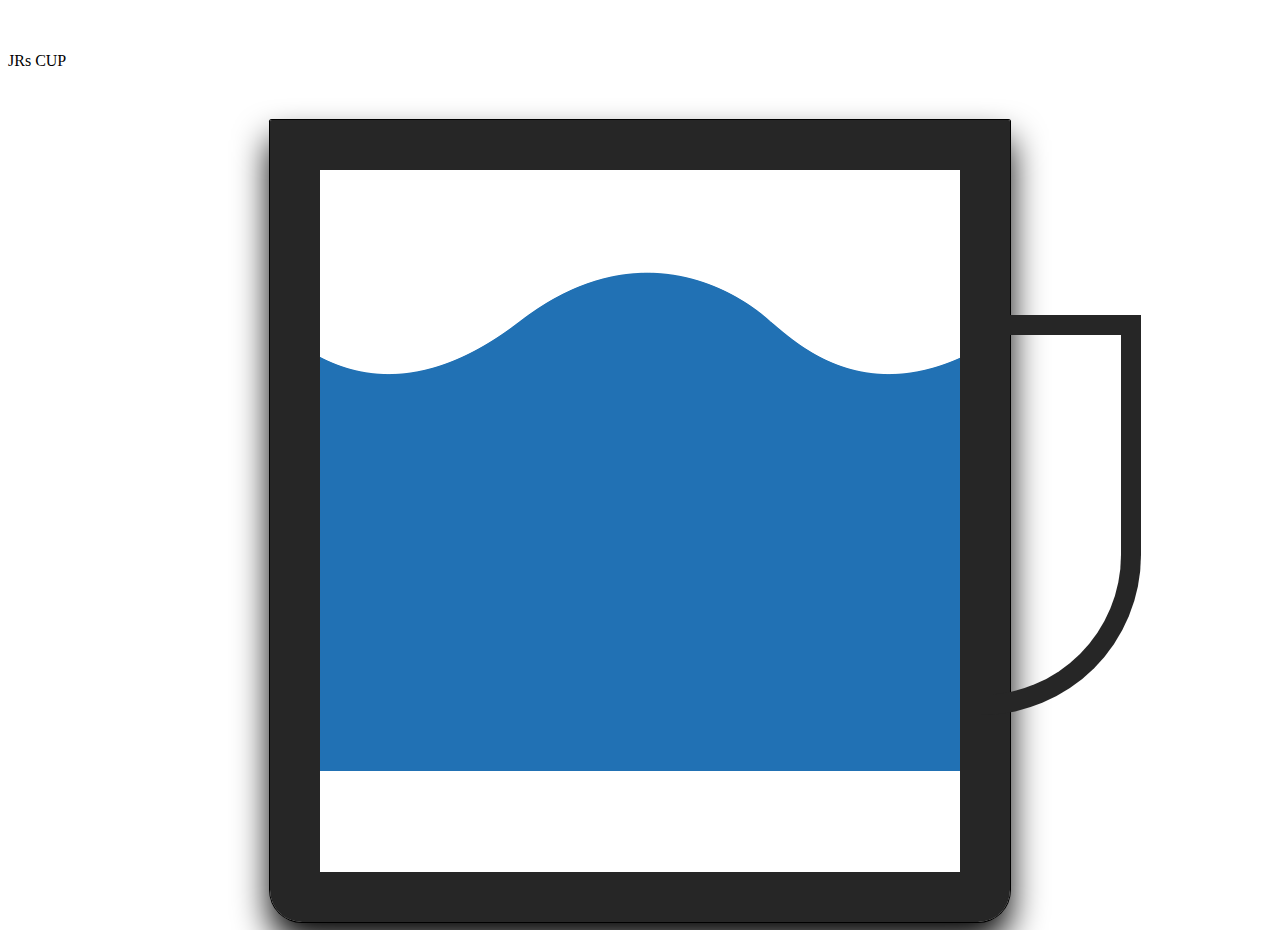
<file: water.html>
<!DOCTYPE html>
<p><b></b><br><br>
JRs CUP</p>
<style>
  
  .main {
    margin-top: 50px;
  }

  .head-div {
    margin-left: auto;
    margin-right: auto;
    border: 50px solid #262626;
    width: 50vw;
    height: 78vh;
    text-align: center;
    /* background-color: #262626; */
    border-bottom-left-radius: 2em;
    border-bottom-right-radius: 2em;
    border-top-left-radius: 0.1em;
    border-top-right-radius: 0.1em;
    /* padding-top: -50px; */
    /* transform: translate(-50%, -50%); */
    background-image: url([data-uri]);
    background-position: -50px;
    background-repeat: repeat-x;
    animation: filling 10s ease-in-out infinite;
    box-shadow: 0 0 0 1px , 0 20px 35px rgba(0, 0, 0, 1);
  }
  .head-div::before{
    content: '';
    position: absolute;
    width: 50px;
    height: 80px;
    border: 6px solid #fff;
    right: -57px;
    top: 20px;
    border-top-right-radius: 35px;
    border-bottom-right-radius: 35px;
  }
  @keyframes filling {
    50% {background-position: 3000px 0px;}
    100%{background-position: 6000px 350px;}
  }
  .handle{
    border: 20px solid #262626;
    height:40vh;
    width: 10vw;
    position: absolute;
    top: 35vh;
    left: 76vw;
    border-bottom-right-radius: 10em;
  }
</style>
</head>



<body>
<div class="main">
  <div class="head-div"></div>
  <div class="handle">
    <div class="top"></div>
  </div>
</div>
<script></script>

  </body>
</html>
</file>
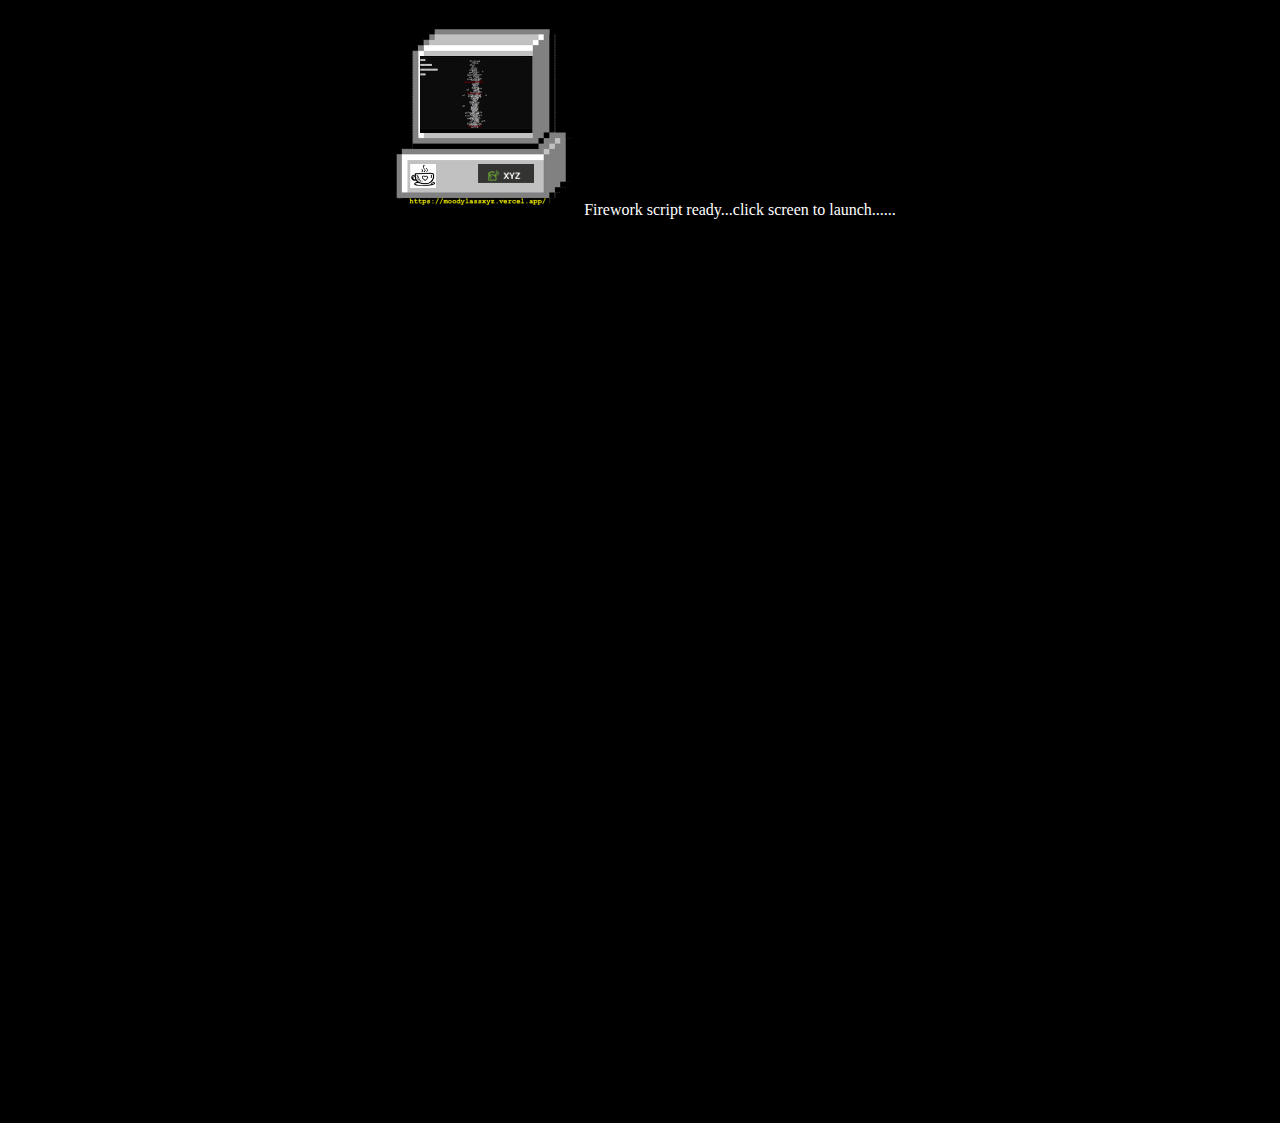
<file: fireworks/fireworks.html>
<!DOCTYPE html>
https://moodylassxyz.vercel.app/
<html lang="en">
<head>
    <meta charset="UTF-8">
        <title>Fireworks</title>
        
        <style type="text/css">
            html,
            body {
                background-color: black;
                height: 100%;
                margin: 0;
            }
        </style>
        
        <center><img src="xyz.png" hieght="200px" width="200px"><a style="color:white">Firework script ready...click screen to launch......</a> </img></center>
 
</head>

<body>
    <canvas></canvas>
    <script>
        // declare constant variables
        const canvas = document.querySelector('canvas');
        const c = canvas.getContext('2d'); // c within canvas is always context
        canvas.width = window.innerWidth;
        canvas.height = window.innerHeight;
        const mouse = {
            x: innerWidth / 2,
            y: innerHeight / 2
        }
        const gravity = 0.006
        const friction = 1

        addEventListener('resize', () => {
            canvas.width = window.innerWidth
            canvas.height = window.innerHeight
            init()
        })

        class Spinner {
            constructor(x, y, radius, color, velocity) {
                this.x = x
                this.y = y
                this.radius = radius
                this.color = color
                this.velocity = velocity
                this.alpha = 1 // alpha = opacity
            }

            draw() {
                c.save()
                c.globalAlpha = this.alpha
                c.beginPath()
                c.arc(this.x, this.y, this.radius, 0, Math.PI * 2, false)
                c.fillStyle = this.color
                c.fill()
                c.closePath()
                c.restore()
            }
            update() {
                this.draw()
                this.velocity.x *= friction
                this.velocity.x *= friction
                this.velocity.y += gravity
                this.x += this.velocity.x
                this.y += this.velocity.y
            }
        }

        let spinners

        function init() {
            spinners = []
        }

        function animate() {
            requestAnimationFrame(animate)
                // make sliders for this VVVV
            c.fillStyle = 'rgba(0, 0, 0, .15)'
            c.fillRect(0, 0, canvas.width, canvas.height)
            spinners.forEach((spinner) => {
                if (spinner.alpha > 0) {
                    spinner.update()
                } else {
                    spinner.splice(i, 1)
                }
            })
        }

        init()
        animate()
        addEventListener('click', (event) => {
            mouse.x = event.clientX
            mouse.y = event.clientY
            const particleCount = 400
            const angleIncrement = (Math.PI * 2) / particleCount
                // particles
            for (let i = 0; i < particleCount; i++) {
                spinners.push(
                    new Spinner(
                        mouse.x, mouse.y, 5, `hsl(${Math.random() * 360}, 50%, 50%)`, {
                            x: Math.cos(angleIncrement * i) * (Math.random() * 10),
                            y: Math.sin(angleIncrement * i) * (Math.random() * 10)
                        }
                    ))
            }
            console.log(spinners)
        })
    </script>

</body>

</html>
</file>
<file: amazing/style.css>
body {
  background: black;
  margin: 0;
}
main {
  height: 100vh;
  display: flex;
  justify-content: center;
  align-items: center;
}
.text {
  outline: none;
  background: url("11.gif");
  background-size: contain;
  background-position: top left;
  -webkit-background-clip: text;
  color: transparent;
  font-size: 10rem;
  font-weight: bold;
  font-family: sans-serif;
}
</file>
<file: style1.css>
body {
  background: #acaeb1;
  margin: 0;
}
main {
  height: 100vh;
  display: flex;
  justify-content: center;
  align-items: center;
}
.text {
  outline: none;
  background: url("https://kettle.moodylass.com/dxyz.gif");
  background-size: contain;
  background-position: top left;
  -webkit-background-clip: text;
  color: transparent;
  font-size: 9rem;
  font-weight: bold;
  font-family: sans-serif;
}
button {
    background-color: #ff11ff;
    border: 2px solid black;
    border-radius: 6px;
    padding: 10px 18px;
    font-size: 12px;
    color: white;
    font-weight: bold;
  }
#footer {
  height: {FOOTER_HEIGHT};
  background: aliceblue;
  width: 100%;
  text-align: center;
  line-height: {FOOTER_HEIGHT};
}
</file>
<file: style.css>
* {
  user-select: none;
}
.word {
  position: absolute;
  cursor: grab;
  font-size: 30px;
  color: #ffeb3b;
}
.word.highlighted {
  font-weight: bold;
  color: black;
}

a {
  text-decoration: none;
  color: black;
  display: block;
  padding: 1rem;
}


body {
  background: #141314;
  margin: 0;
}
main {
  height: 100vh;
  display: flex;
  justify-content: center;
  align-items: center;
}
.text {
  outline: none;
  background: url("https://kettle.moodylass.com/dxyz.gif");
  background-size: contain;
  background-position: top left;
  -webkit-background-clip: text;
  color: transparent;
  font-size: 9rem;
  font-weight: bold;
  font-family: sans-serif;
}
button {
    background-color: #04d9ff;
    border: 2px solid white;
    border-radius: 6px;
    padding: 10px 18px;
    font-size: 12px;
    color: black;
    font-weight: bold;
  }
#footer {
  height: {FOOTER_HEIGHT};
  background: aliceblue;
  width: 100%;
  text-align: center;
  line-height: {FOOTER_HEIGHT};
}

.myButton {
   box-shadow: 0px 0px 0px 0px #3dc21b;
   background:linear-gradient(to bottom, #44c767 5%, #5cbf2a 100%);
   background-color:#44c767;
   border-radius:28px;
   border:1px solid #18ab29;
   display:inline-block;
   cursor:pointer;
   color:#ffffff;
   font-family:Arial;
   font-size:25px;
   padding:16px 31px;
   text-decoration:none;
   text-shadow:0px 1px 0px #2f6627;
}
.myButton:hover {
   background:linear-gradient(to bottom, #5cbf2a 5%, #44c767 100%);
   background-color:#5cbf2a;
}
.myButton:active {
   position:relative;
   top:1px;
}
@import url('https://fonts.googleapis.com/css2?family=Inconsolata:wght@200;300;400;900&display=swap');
</file>
